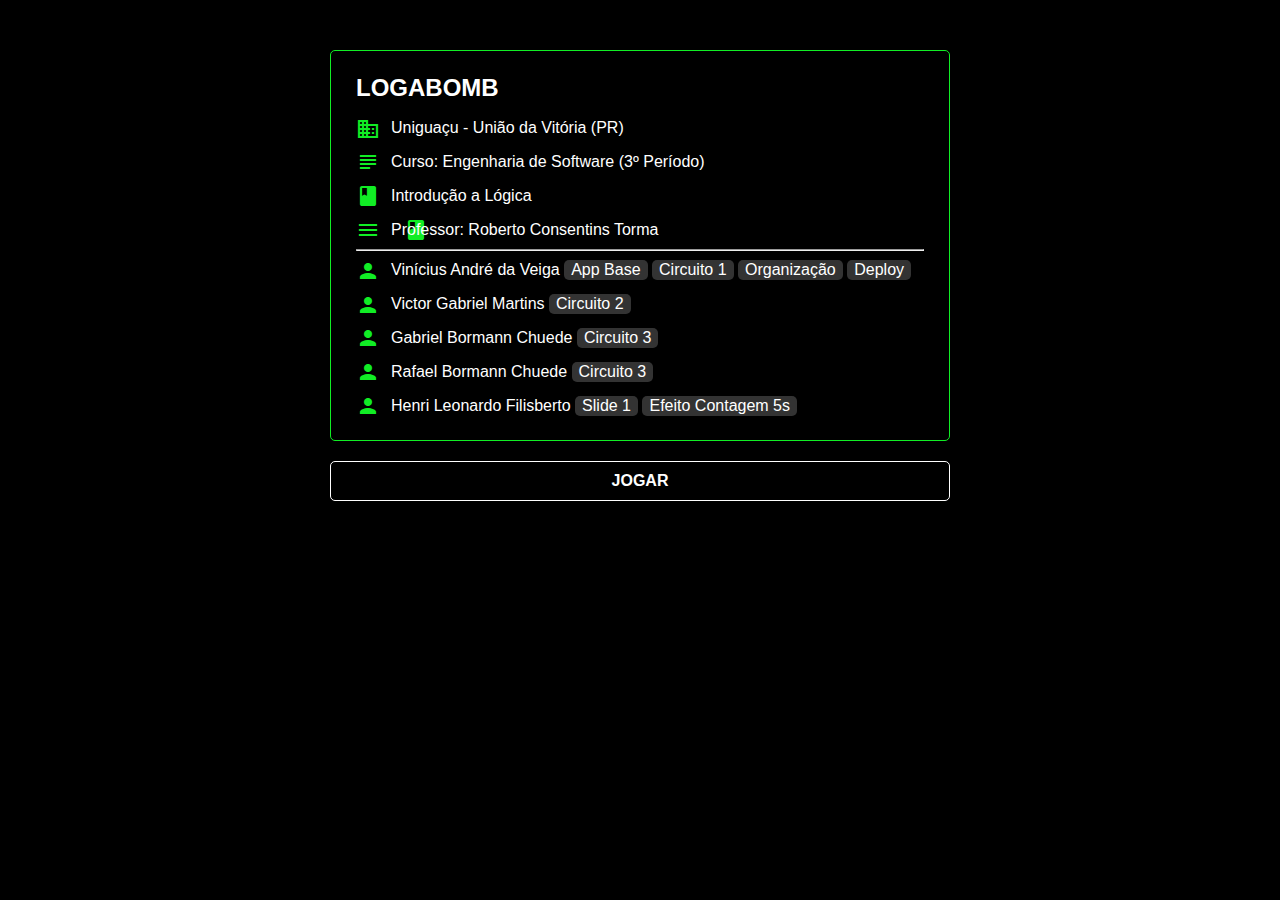
<file: index.html>
<!DOCTYPE html>
<html lang="pt-br">
<head>
    <meta charset="UTF-8">
    <meta http-equiv="X-UA-Compatible" content="IE=edge">
    <meta name="viewport" content="width=device-width, initial-scale=1.0">
    <title>LOGABOMB</title>

    <link rel="stylesheet" href="/css/intro.css">
    <link rel="stylesheet" href="https://fonts.googleapis.com/icon?family=Material+Icons">
</head>
<body>
    <div class="container">
        <div class="box">
            <header>
                <h2 class="info-title">LOGABOMB</h2>
            </header>
            <div class="info-content">
                <div class="information">
                    <span class="material-icons">domain</span>
                    <p>Uniguaçu - União da Vitória &#40PR&#41</p>
                </div>
                <div class="information">
                    <span class="material-icons">subject</span>
                    <p>Curso: Engenharia de Software (3º Período)</p>
                </div>
                <div class="information">
                    <span class="material-icons">book</span>
                    <p>Introdução a Lógica</p>
                </div>
                <div class="information">
                    <span class="material-icons">menu_book</span>
                    <p>Professor: Roberto Consentins Torma</p>
                </div>
                <hr>
                <div class="information">
                    <span class="material-icons">person</span>
                    <p>Vinícius André da Veiga 
                        <span class="tags">App Base</span>
                        <span class="tags">Circuito 1</span>
                        <span class="tags">Organização</span>
                        <span class="tags">Deploy</span>
                    </p>
                </div>
                <div class="information">
                    <span class="material-icons">person</span>
                    <p>Victor Gabriel Martins 
                        <span class="tags">Circuito 2</span>
                    </p>
                </div>
                <div class="information">
                    <span class="material-icons">person</span>
                    <p>Gabriel Bormann Chuede 
                        <span class="tags">Circuito 3</span>
                    </p>
                </div>
                <div class="information">
                    <span class="material-icons">person</span>
                    <p>Rafael Bormann Chuede 
                        <span class="tags">Circuito 3</span>
                    </p>
                </div>
                <div class="information">
                    <span class="material-icons">person</span>
                    <p>Henri Leonardo Filisberto 
                        <span class="tags">Slide 1</span>
                        <span class="tags">Efeito Contagem 5s</span>
                    </p>
                </div>
            </div>
        </div>
        <div class="start-wrapper">
            <button onclick="location.href = 'challenge.html';"><strong>JOGAR</strong></button>
        </div>
    </div>
</body>
</html>
</file>
<file: css/intro.css>
* {
    margin: 0;
    padding: 0;
    box-sizing: border-box;
}

body {
    font-family: 'Raleway', sans-serif;
    background: #000000;
    color: #fff;
    line-height: 1.8;
}

.container {
    margin: 30px auto;
    max-width: 660px;
    padding: 20px;
}

.box {
    background: rgb(0, 0, 0);
    border: solid 1px #11ed25;
    border-radius: 5px;
    padding: 15px 25px;
    color: rgb(255, 255, 255);
}

.information {
    display: flex;
    margin: 5px 0;
    align-items: center;
    font-size: 16px;
}

.tags {
    background: #333;
    border-radius: 5px;
    padding: 1px 7px 2px 7px;
}

.material-icons {
    width: 25px;
    margin-right: 10px;
    color: #11ed25;
}

button {
    display: block;
    width: 100%;
    padding: 10px;
    margin-top: 20px;
    font-size: 16px;
    background: transparent;
    color: white;
    border: solid 1px white;
    cursor: pointer;
    border-radius: 5px;
}

button:hover {
    color: #11ed25;
    border: solid 1px #11ed25;
}
</file>
